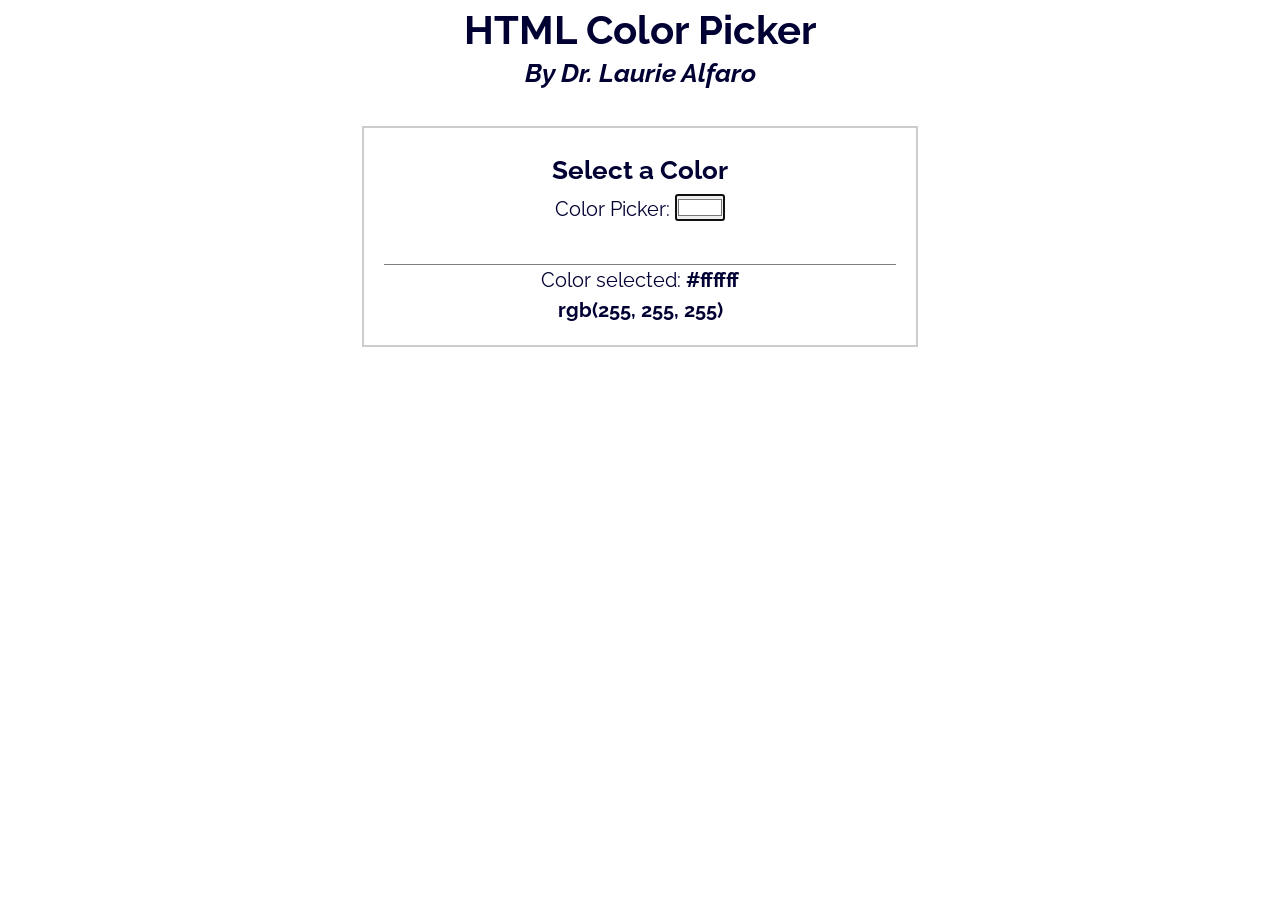
<file: colorpicker/index.html>
<!doctype html>
<html lang="en">
<head>
	<meta charset="utf-8">
	<title>HTML Color Picker</title>
	<link rel="preconnect" href="https://fonts.googleapis.com">
	<link rel="preconnect" href="https://fonts.gstatic.com" crossorigin>
	<link href="https://fonts.googleapis.com/css2?family=Raleway:wght@400;700&display=swap" rel="stylesheet">
	<link rel="stylesheet" href="boring.css">
	
	<script src="library_storage.js"></script>
	<script src="colorpicker.js"></script>
</head>
<body>
<header>
	<h1>HTML Color Picker</h1>
	<h2>By Dr. Laurie Alfaro</h2>
</header>
<main>
	<h3>Select a Color</h3>
	
	<form>
		<p>
			<label for="color">Color Picker:</label>
			<input type="color" name="color" id="color">
		</p>
		<p id="color_selected"></p>
	</form>
</main>
</body>
</file>
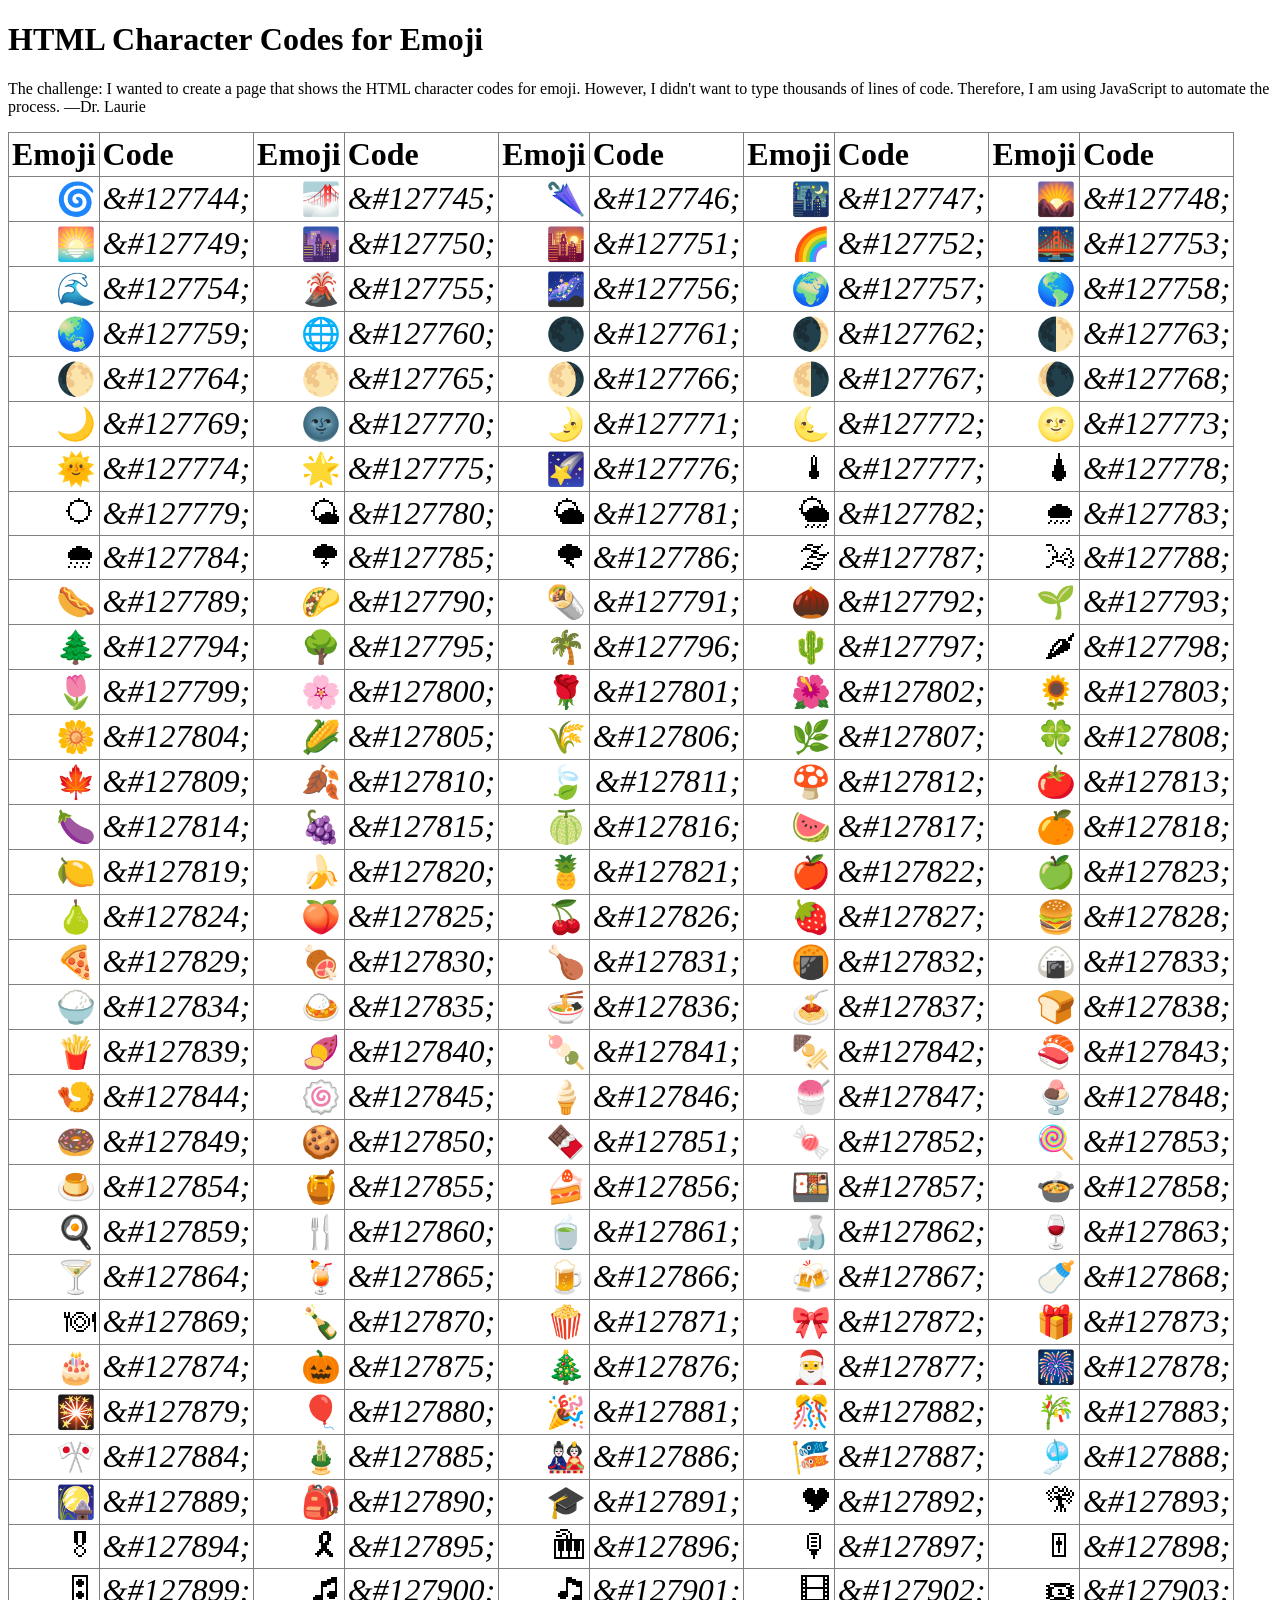
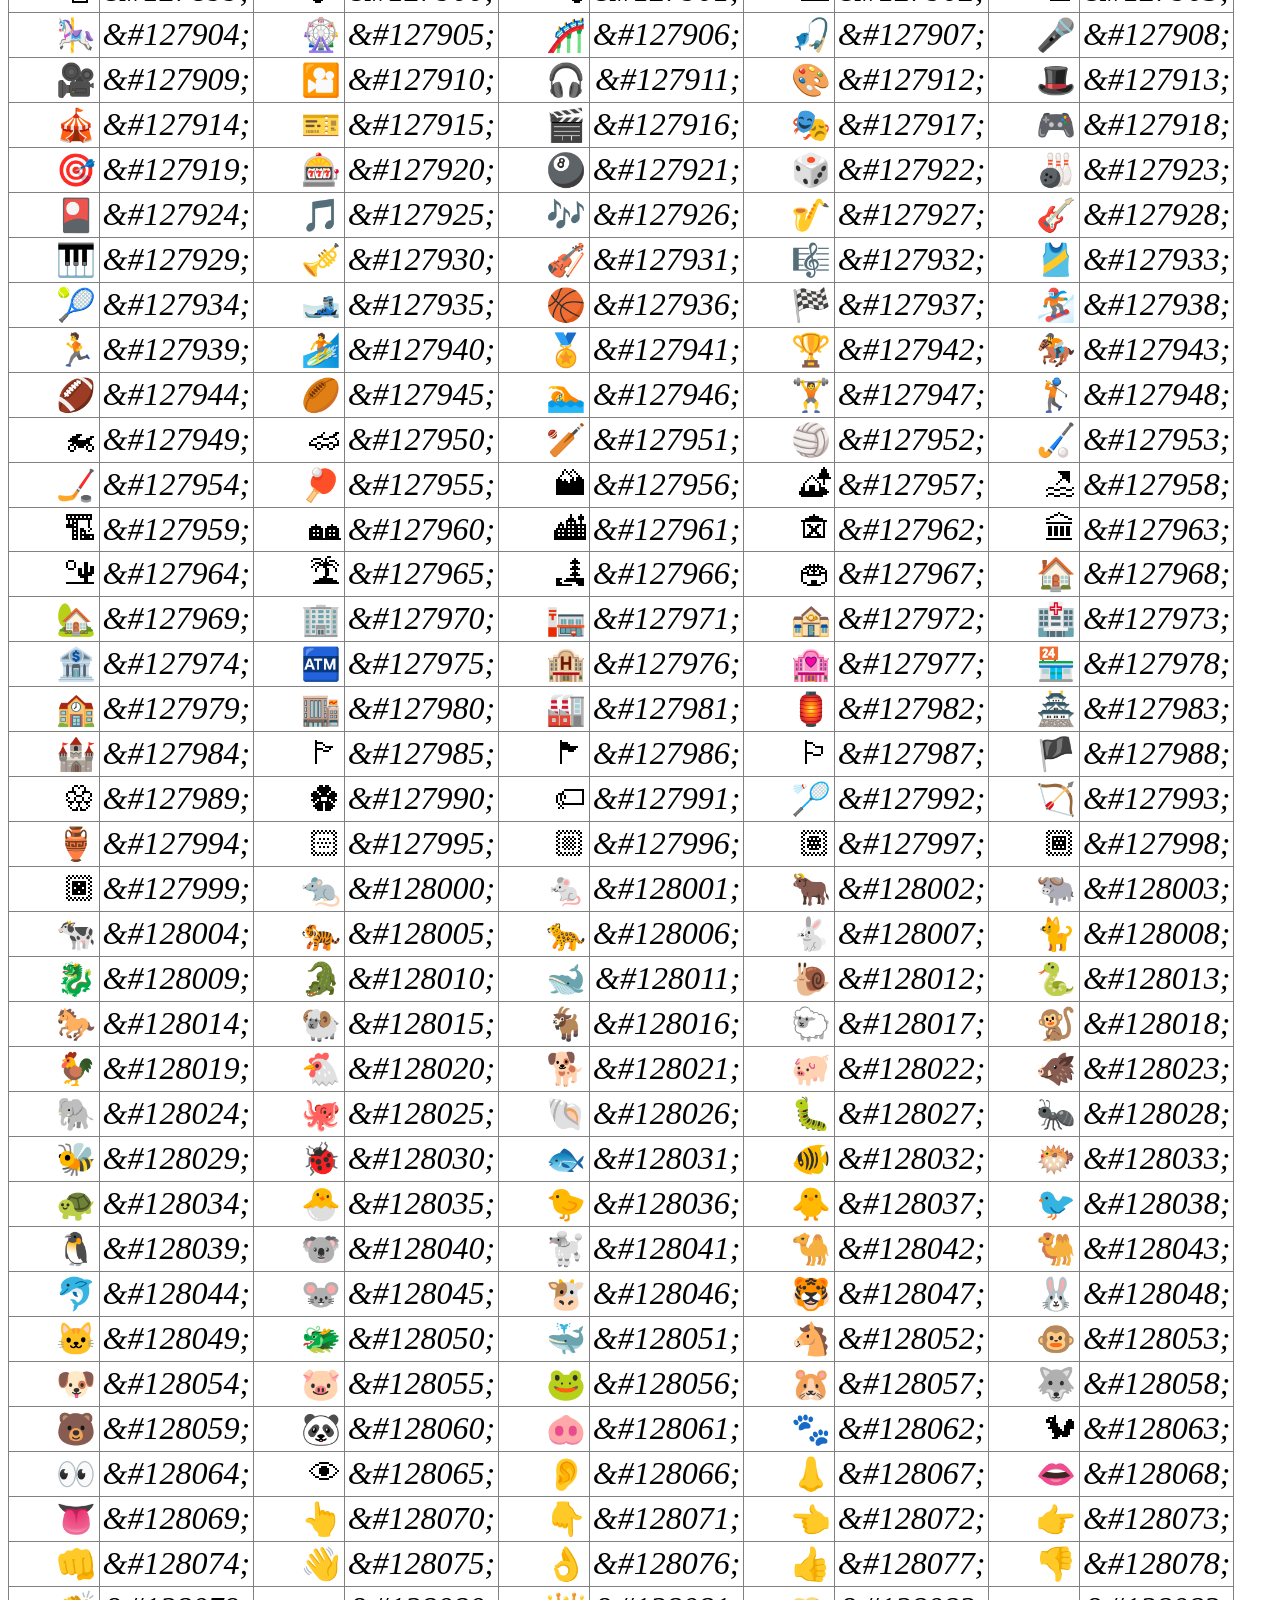
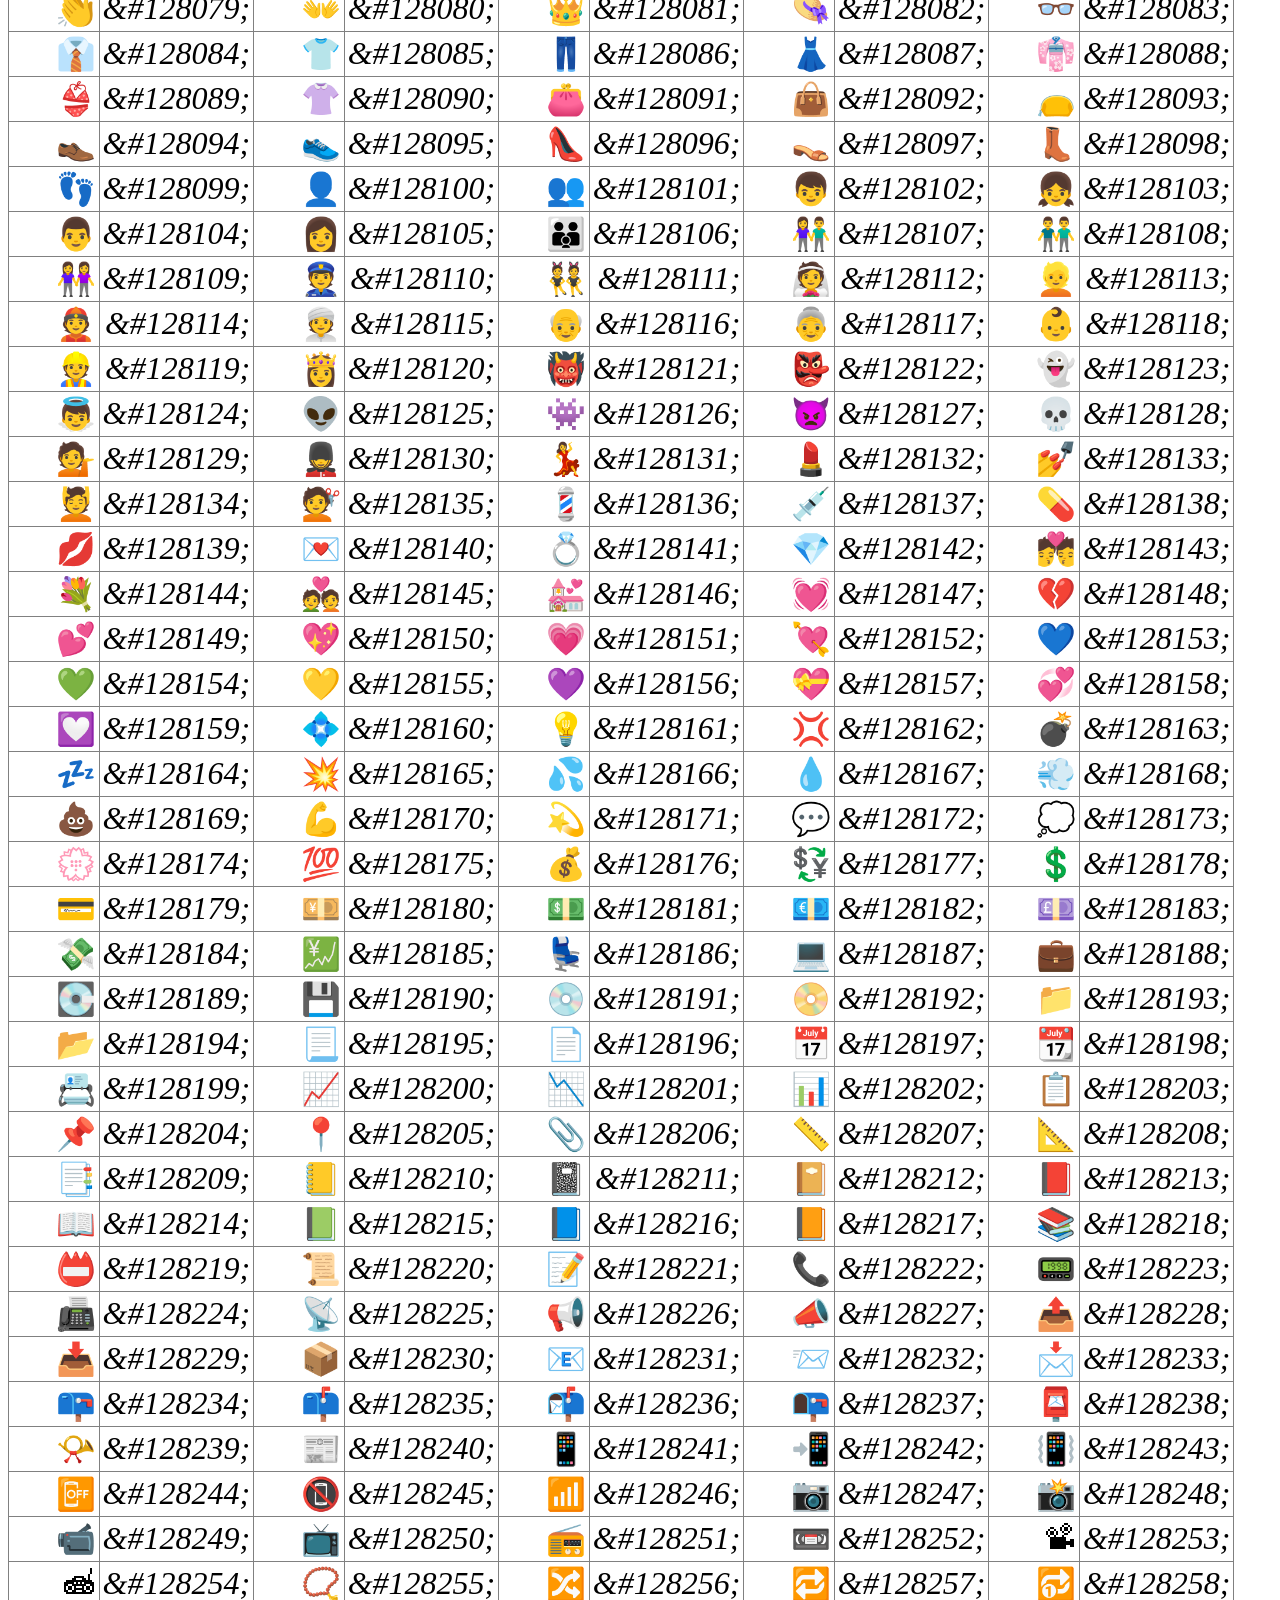
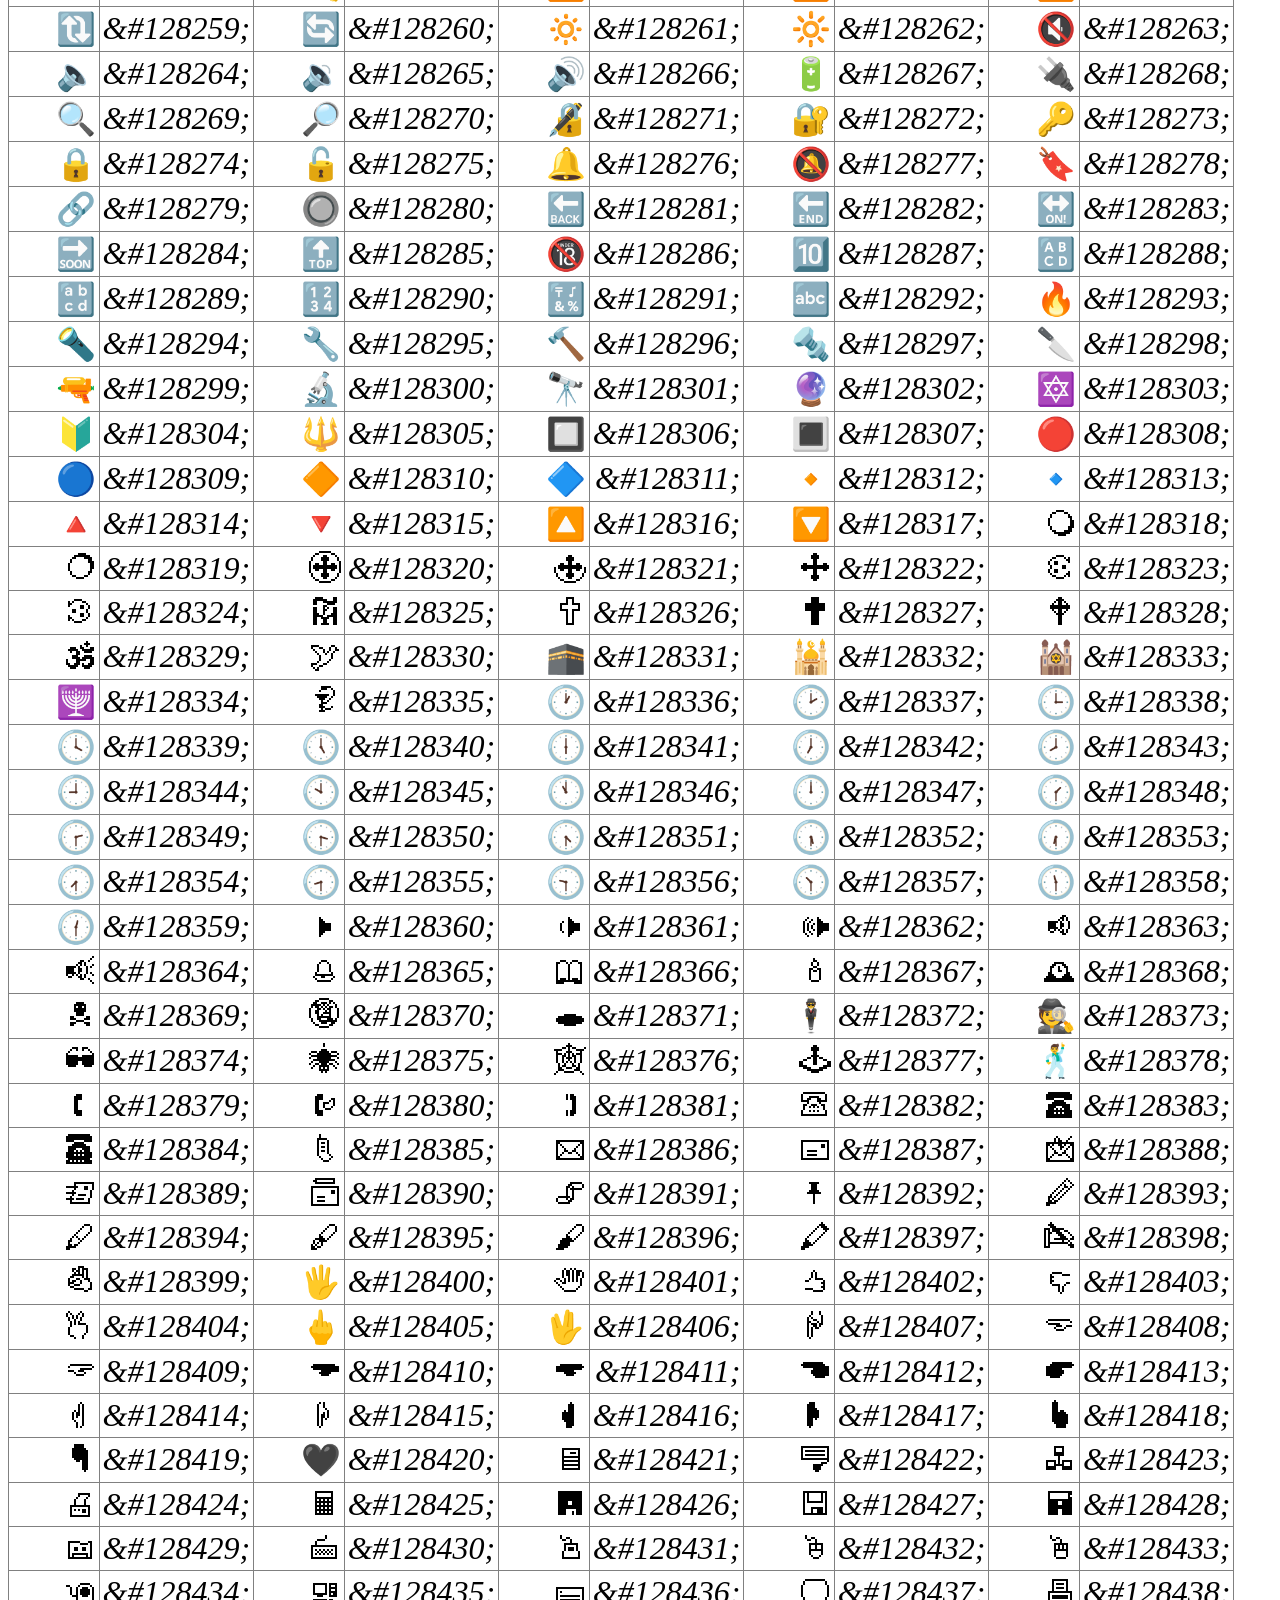
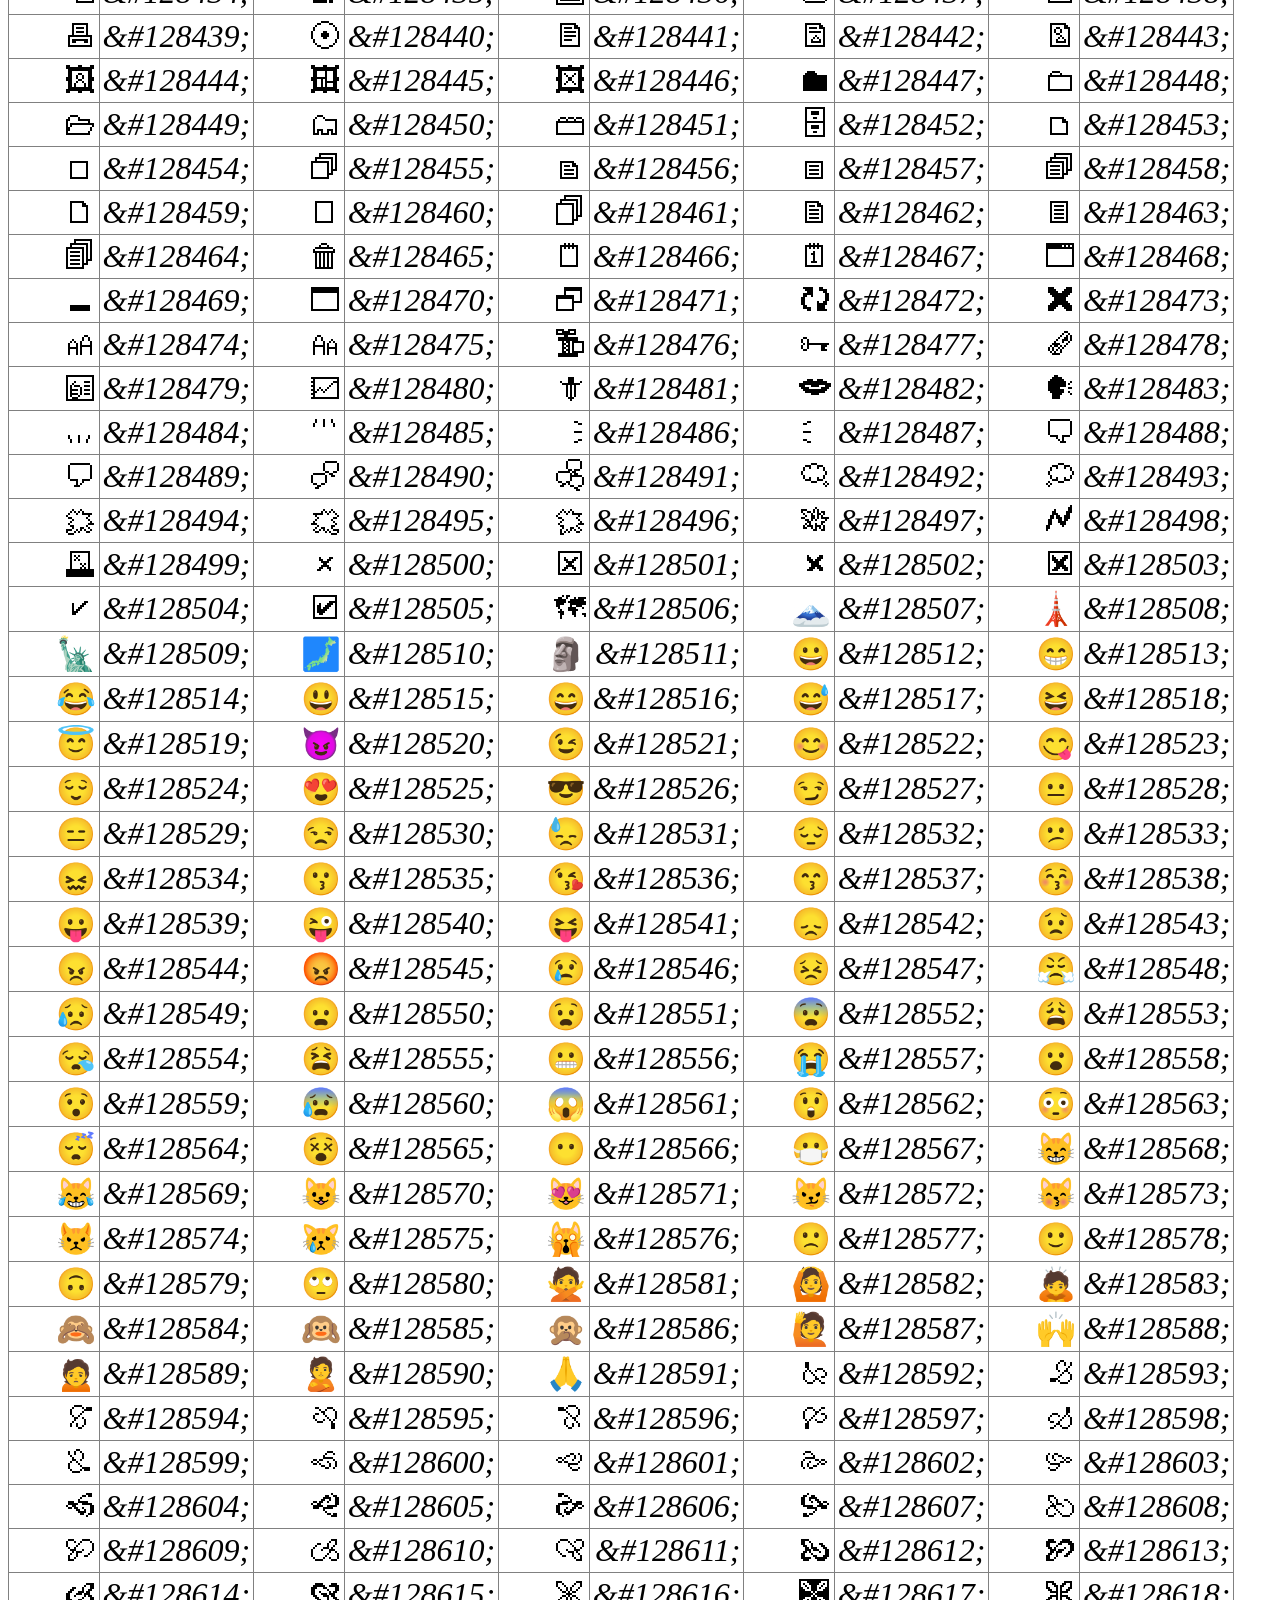
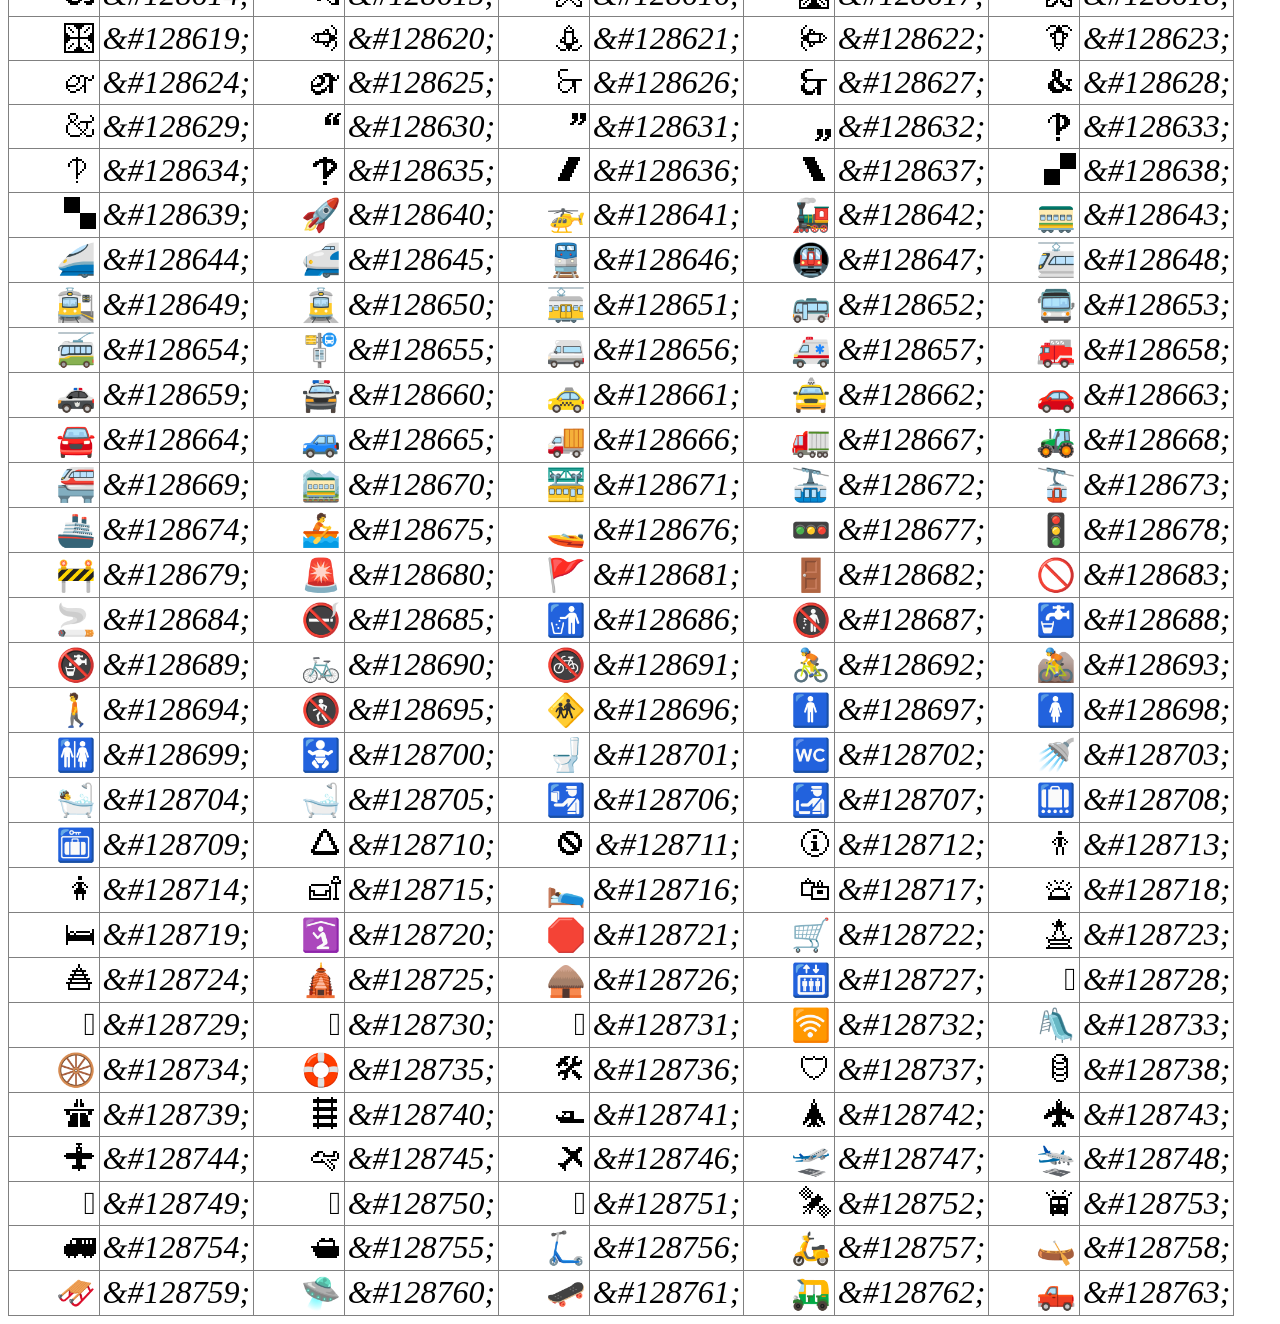
<file: emoji/index.html>
<!doctype html>
<html lang="en">
<head>

	<title>Character Codes for Emoji</title>
	<meta charset="utf-8">
	<link rel="stylesheet" href="newstyle.css">
	<script src="emojiscript.js"></script>
	
	
</head>
<body>
	<h1>HTML Character Codes for Emoji</h1>
	<p>The challenge: I wanted to create a page that shows the HTML character codes for emoji. However, I didn't want to type thousands of lines of code. Therefore, I am using JavaScript to automate the process. &mdash;Dr. Laurie</p>
	
	<div id="narf">&nbsp;</div>
</body>
</html>
</file>
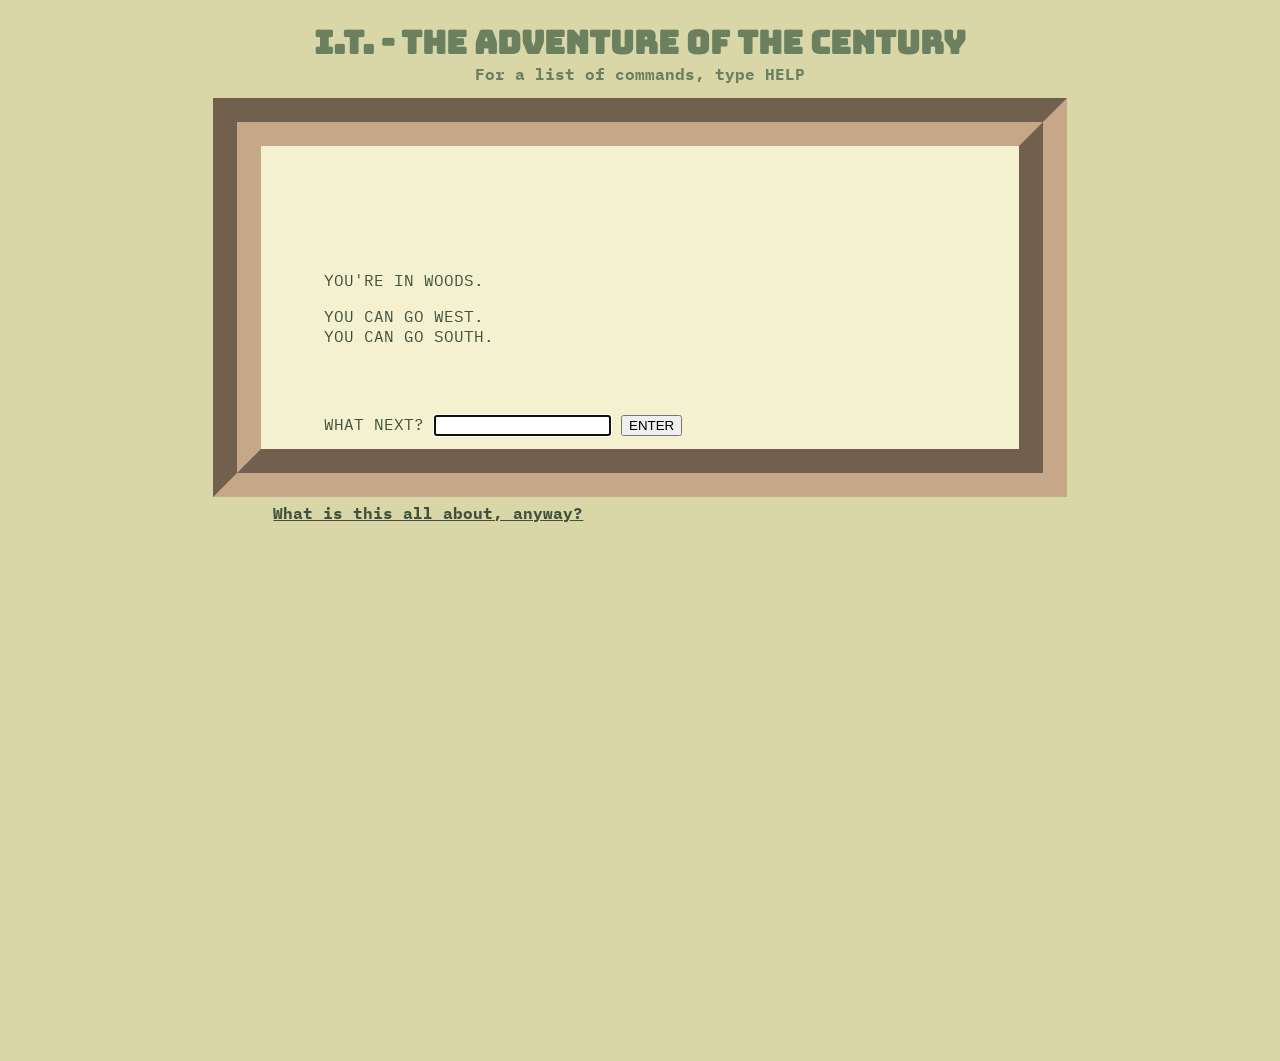
<file: it/index.html>
<!doctype html>
<html lang="en">
<head>
	<title>I.T.: The Intraterrestrial</title>
	<meta charset="utf-8">
	<script src="game.js"></script>
	<link href="https://fonts.googleapis.com/css?family=Bungee" rel="stylesheet">
	<link href="https://fonts.googleapis.com/css?family=IBM+Plex+Mono" rel="stylesheet">
	<link rel="stylesheet" href="game.css">
</head>
<body>
	<h1>I.T. - The Adventure of the Century</h1>
	<h2>For a list of commands, type HELP</h2>
	<main>
	
		<form>
			<p id="action"></p>
			<div id="output">An error has occurred. Please make sure you have JavaScript enabled in your browser.</div>
			
			<label for="input">WHAT NEXT?</label>
			<input type="text" id="input">
			<input type="button" id="button" value="ENTER">
			
		</form>
	</main>
	<div id="hidden">
	<a href="#" id="link">What is this all about, anyway?</a>
		<div>
			<p>Back in 1983, I was learning BASIC programming on my grandfather's Commodore VIC-20, and I was excited to find a book called <cite>Volcanic Games for Your VIC-20</cite> by Hal Renko and Sam Edwards in our public library. One of the programs in the book was called <cite>I.T.: The Intraterrestrial</cite>, and it was a fantasy text adventure game in a style similar to <cite>The Hobbit</cite>. Of course, being a nine-year-old with a short attention span, I never finished typing out the program....</p>
			
			<p>Thirty-six years later, I discovered an online archive of old VIC-20 programs which included <cite>I.T.: The Intraterrestrial</cite>. I was determined to finally play the game and see how it ends, but no longer having access to my trusty VIC-20, I had to convert everything from a procedural programming language (BASIC) to an object oriented programming language (JavaScript). This was made even more challenging by the variable names in the original program; BASIC had a two-character limit for variable names, so I found myself guessing at what the original authors had intended for some of the variables. (What is TH? Or HL?)</p>
			
			<p>After spending most of the Easter holiday weekend coding (and forcing my gamer husband to be a reluctant tester), I am proud to say that I finally have a working beta version. There may still be a few glitches, but at least I can finally say that I have succeeded at defusing the Nullity Bomb and saving the world, 36 years later.</p>
			
			<p class="right"><em>&mdash; Dr. Laurie Alfaro, April 21, 2019</em> <a href="#" id="close">(close)</a></p>
		</div>
	</div>
</body>	
</html>
</file>
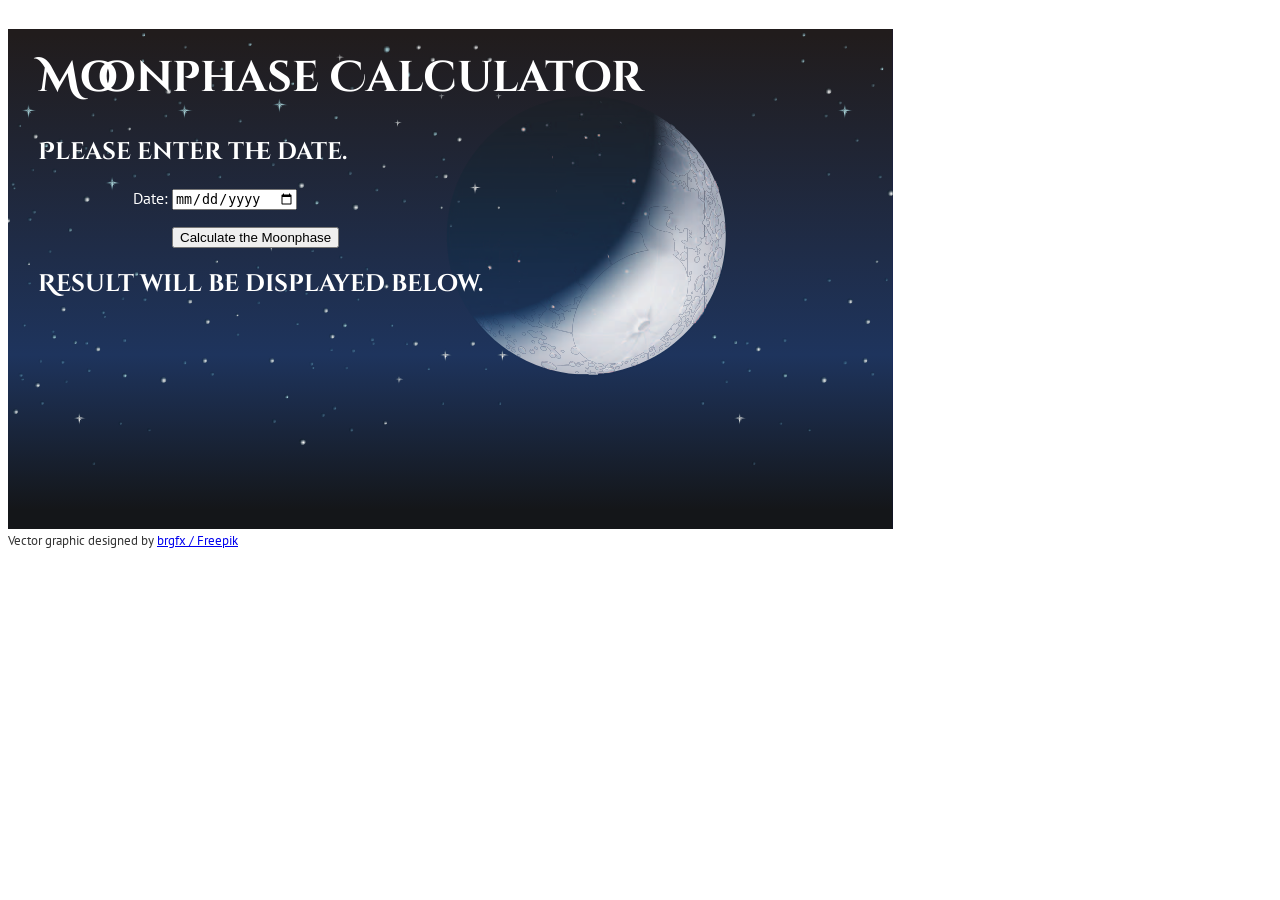
<file: moon/index.html>
<!doctype html>
<html lang="en">
<head>
	<title>Moonphase Calculator</title>
	<meta charset="utf-8">
	<script src="moonphase.js"></script>
	<link href="https://fonts.googleapis.com/css?family=PT+Sans" rel="stylesheet">
	<link href="https://fonts.googleapis.com/css?family=Cinzel+Decorative" rel="stylesheet">
	<link rel="stylesheet" href="moonstyle.css">
</head>
<body>
<main>
	<h1>Moonphase Calculator</h1> 
	<form>
		<h2>Please enter the date.</h2>
		<p><label for="date">Date:</label>
		<input type="date" id="date"></p>
	
		<label for="button"></label>
		<input type="button" id="button" value="Calculate the Moonphase">
		
	</form>
	<h2>Result will be displayed below.</h2>
	<div id="display"></div>
	
</main>
<small>Vector graphic designed by <a href="http://www.freepik.com"> brgfx / Freepik</a></small>
</body>
</html>
</file>
<file: colorpicker/boring.css>
@charset "utf-8";

* {
	margin: 0;
	padding: 0;
	font-size: 100%;
}

body {
	background-color: white;
	font: 125%/1.5 "Raleway","Lucida Sans Unicode", Tahoma, Verdana, sans-serif;
	color: #000033;
}

p {
	margin: 0;
	text-align: center;
}

/* Styles for header */

h1, h2, h3 {
	text-align: center;
}

h1 {
	font-size: 200%;
}

h2 {
	font-size: 130%;
	font-style: italic;
	line-height: 1;
}

/* Styles for main content area */
main {
	background-color: white;
	width: 40%;
	margin: auto;
	padding: 1em;
	border: 2px solid #ccc;
}

h3 {
	font-size: 130%;
	line-height: 1.75;
}

header {
	margin-bottom: 2em;
}

#color_selected {
	margin-top: 2em;
	border-top: 1px ridge gray;
}
</file>
<file: emoji/newstyle.css>
@charset "utf-8";

table {
	font-size: 2em;
	border: 1px solid gray;
	border-collapse: collapse;
}

th {
	border: 1px solid gray;
	border-collapse: collapse;
	text-align: left;
	padding: 3px;
}

td {
	border: 1px solid gray;
	border-collapse: collapse;
	text-align: right;
	padding: 3px;
}
</file>
<file: it/game.css>
@charset "utf-8";

 /* Using A Door Hues color scheme from Design Seeds */
 /* https://www.design-seeds.com/wander/wanderlust/a-door-hues-65/ */
 
 body {
	background-color: #D9D7A8;
	color: #41513E;
	font-family: 'IBM Plex Mono', monospace;
 }
 
 h1 {
	 font-family: 'Bungee', cursive;
	 color: #6A805F;
	 text-align: center;
	 margin-bottom: 0;
 }
 h2 {
	 color: #6A805F;
	 text-align: center;
	 font-size: 1em; line-height; 1em; margin-top: 0;
 }
 
main {
	width: 50%;
	margin: auto;
	border: 3em groove #C6A788;
	padding: 1% 5%;
	background-color: #F4F1D0;
} 
#hidden 
{
	width: 58%;
	margin: auto;
}

#hidden div
{
	visibility: hidden;
}
#hidden div.show {
	visibility: visible;
}
.right {
	text-align: right;
}
form {
	width: 100%;
}
#action {
	min-height: 5em;
}
#output {
	height: 9em;
}

a {
	line-height: 2em;
}
a:link, a:visited {
	color: #41513E;
	font-weight: bold;
}
a:hover, a:active {
	background-color: #AFB98F;
}
</file>
<file: moon/moonstyle.css>
body {
	color: white;
	font-family: "PT Sans",Verdana, Arial, sans-serif;
}

h1, h2 {
	font-family: "Cinzel Decorative", cursive;
	color: white;
}

h1 {
	padding: 20px 0 0 30px;
	font-size: 270%;
}
h2 {
	padding: 0 0 0 30px;
}

main {
	background-image: url(images/moon.svg);
	background-color: navy;
	background-size: 100%;
	width: 70%;	
	min-height: 500px;
}
label {
	width: 10em;
	display: inline-block;
	text-align: right;
}
#display {
	height: 5em;
	margin-left: 2em;
}
small {
	color: #333333;
}
</file>
